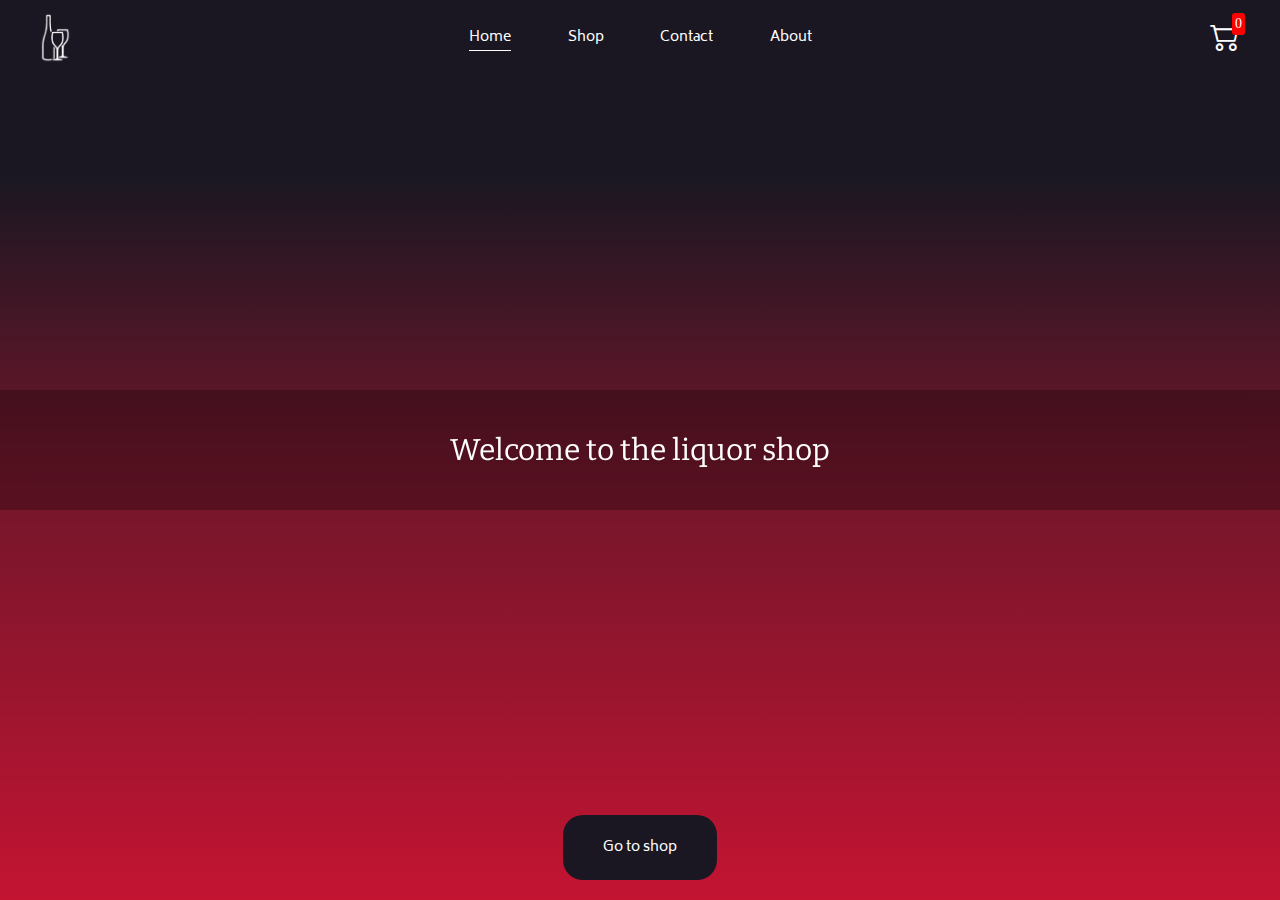
<file: index.html>
<!DOCTYPE html>
<html lang="en">

<head>
	<meta charset="UTF-8">
	<meta name="viewport" content="width=device-width, initial-scale=1.0">
	<link rel="stylesheet" href="./css/main.css">
	<script type="module" src="./js/main.js"></script>
	<title>Home</title>
</head>

<body class="body">
	<header class="header">
		<nav class="header__navigation">
			<a href="./index.html"><img class="header__navigation-logo" src="./assets/images/logo-miniature.png"
					alt="drawing of liquor"></a>
			<i id="header__navigation-burger-menu" class="bi bi-list"></i>
			<ul class="header__navigation-link">
				<li><a class="header__navigation-link--active" href="./index.html">Home</a></li>
				<li><a href="./shop.html">Shop</a></li>
				<li><a href="_blank">Contact</a></li>
				<li><a href="_blank">About</a></li>
			</ul>

			<section class="header__cart">
				<div class="header__cart-button">
					<button class="header__cart-icon"><i class="bi bi-cart2"></i></button>
					<div id="cartQuantity" class="header__cart-quantity">0</div>
				</div>
				<div class="header__cart-accordion">
					<h1 class="header__cart-headline">Cart items</h1>
					<div class="header__cart-list" id="cart-list"></div>
					<div class="header__cart-options-container" id="label"></div>
				</div>
			</section>
		</nav>
	</header>

	<main class="main">
		<section class="main__section-hero">
			<div class="main__section-banner">
				<p class="main__section-hero-text">Welcome to the liquor shop</p>
			</div>
			<a class="main__section-hero-link" href="./shop.html">Go to shop</a>
		</section>
	</main>

	<script src="./js/shop.js"></script>
</body>

</html>
</file>
<file: css/main.css>
/**********WEB IMPORTS**********/
@import url('https://fonts.googleapis.com/css2?family=Biryani:wght@300&family=Bitter:wght@700&family=Taviraj:wght@200&display=swap');
@import url("https://cdn.jsdelivr.net/npm/bootstrap-icons@1.10.2/font/bootstrap-icons.css");


/* *********GENERAL STYLES********* */
@import './reset.css';
@import './variables.css';
@import './base.css';

/**********MODULE STYLES**********/
@import './modules/home.css';
@import './modules/header.css';
@import './modules/filter-toggle.css';
@import './modules/shop.css';
@import './modules/items.css';
@import './modules/cart.css';
</file>
